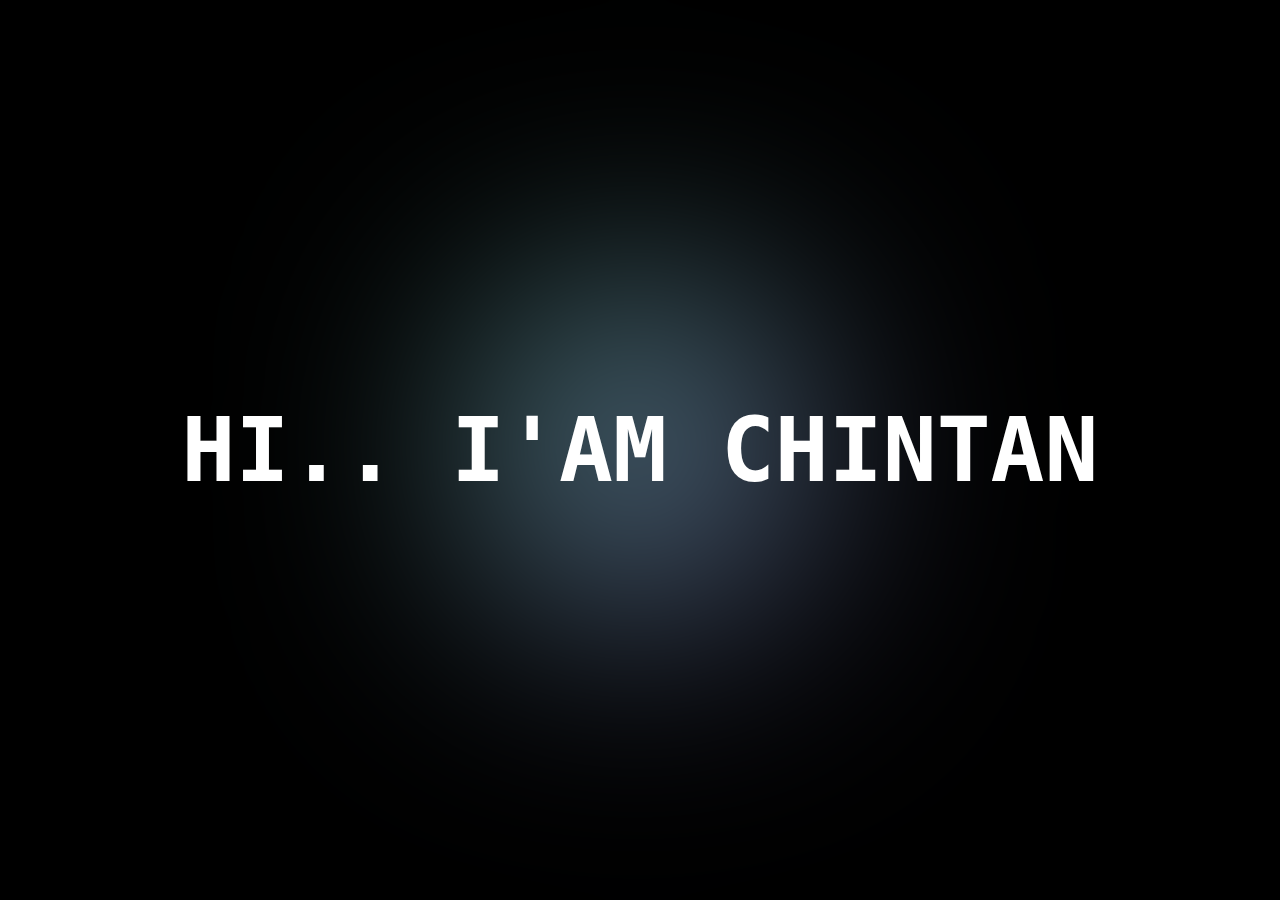
<file: test.html>
<!DOCTYPE html>
<html lang="en">
  <head>
    <meta charset="UTF-8" />
    <meta http-equiv="X-UA-Compatible" content="IE=edge" />
    <meta name="viewport" content="width=device-width, initial-scale=1.0" />
    <title>test move div</title>
    <link rel="stylesheet" href="style_div.css" />
  </head>
  <body>
    <div id="blob"></div>
    <div id="blur"></div>

    <h1 data-value="HI.. I'AM CHINTAN">HI.. I'AM CHINTAN</h1>
    <script src="./test.js"></script>
  </body>
</html>
</file>
<file: style_div.css>
body {
  background-color: black;
  height: 100vh;
  margin: 0;
  overflow: hidden;
  display: flex;
  justify-content: center;
  align-items: center;
}

@keyframes rotate {
  from {
    transform: rotate(0deg);
  }
  50% {
    transform: scale(1.2) rotate(180deg);
  }
  to {
    transform: rotate(360deg);
  }
}

#blob {
  height: 30vmax;
  width: 30vmax;
  border-radius: 50%;
  background: linear-gradient(135deg, aquamarine, mediumpurple);
  animation: rotate 15s infinite;
  position: absolute;
  top: 50%;
  left: 50%;
  transform: translate(-50%, -50%);
  opacity: 0.7;
  z-index: 1;
}

#blur {
  position: fixed;
  top: 0;
  left: 0;
  height: 100%;
  width: 100%;
  backdrop-filter: blur(10vmax);
  z-index: 2;
}

h1 {
  font-family: 'Space Mono', monospace;
  font-size: clamp(2.5rem, 6vw, 5rem);
  color: white;
  text-align: center;
  margin: 0;
  position: relative;
  z-index: 3;
  padding: 1rem;
  border-radius: 1rem;
}

/* Responsive adjustments */
@media (max-width: 480px) {
  #blob {
    height: 40vmax;
    width: 40vmax;
  }

  h1 {
    font-size: clamp(2rem, 6vw, 4rem);
    padding: 0.5rem;
  }
}

@media (min-width: 1200px) {
  #blob {
    height: 25vmax;
    width: 25vmax;
  }

  h1 {
    font-size: clamp(3rem, 7vw, 6rem);
  }
}
</file>
